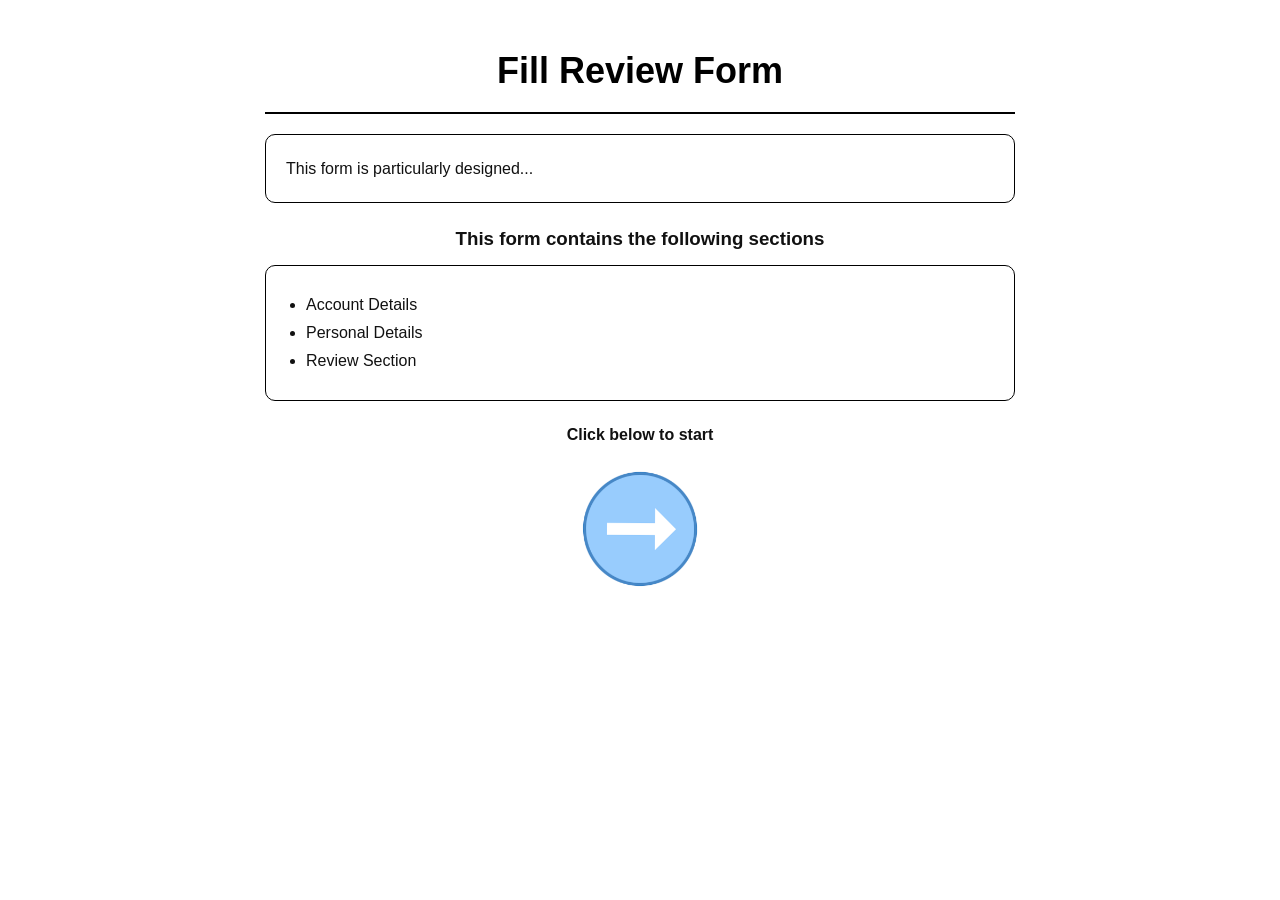
<file: index.html>
<!DOCTYPE html>
<html lang="en">
<head>
    <meta charset="UTF-8">
    <meta name="viewport" content="width=device-width, initial-scale=1.0">
    <title>Multi-Step Form</title>
    <link rel="stylesheet" href="style.css">
</head>
<body class="home">

<h1>Fill Review Form</h1>

<hr>

<p class="intro">
This form is particularly designed...
</p>

<h3>This form contains the following sections</h3>

<ul class="sections">
    <li>Account Details</li>
    <li>Personal Details</li>
    <li>Review Section</li>
</ul>

<p class="start-text">Click below to start</p>

<a class="start-btn" href="./pages/account.html">
    <img src="./images/arrow.webp">
</a>
</html>
</file>
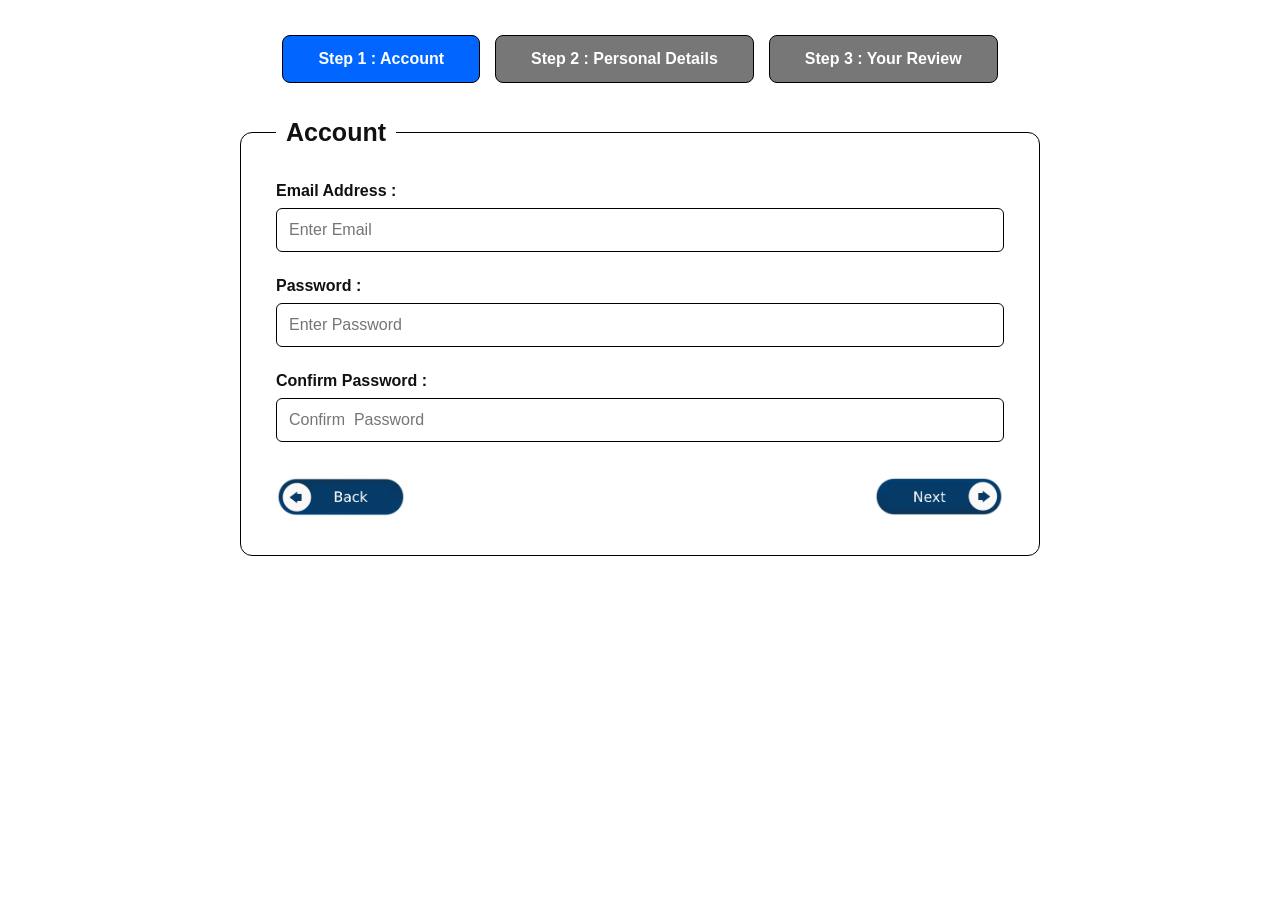
<file: pages/Account.html>
<!doctype html>
<html lang="en">
  <head>
    <meta charset="UTF-8" />
    <meta name="viewport" content="width=device-width, initial-scale=1.0" />
    <title>Account Details</title>
      <link rel="stylesheet" href="../style.css">
  </head>
<body class="form-page">
<nav>
  <ul>
    <li class="current">Step 1 : Account</li>
    <li class="next">Step 2 : Personal Details</li>
    <li class="next">Step 3 : Your Review</li>
  </ul>
</nav>

    <form>
      <fieldset>
        <legend>Account</legend>

        <div>
          <div>
            <label for="email">Email Address : </label>
            <input
              name="email"
              id="email"
              type="email"
              placeholder="Enter Email"
            />
          </div>

          <div>
            <label for="password">Password : </label>
            <input
              name="password"
              id="password"
              type="password"
              placeholder="Enter Password"
            />
          </div>

          <div>
            <label for="confirmpassword">Confirm Password : </label>
            <input
              name="confirmpassword"
              id="confirmpassword"
              type="password"
              placeholder="Confirm  Password"
            />
          </div>
        </div>
<div class="form-buttons">
          <a href="../index.html">
            <img src="../images/back.webp" alt="go back" />
          </a>

          <a href="../pages/personal.html">
            <img src="../images/next.webp" alt="go to Personal details" />
          </a>
        </div>
      </fieldset>
    </form>
  </body>
</html>
</file>
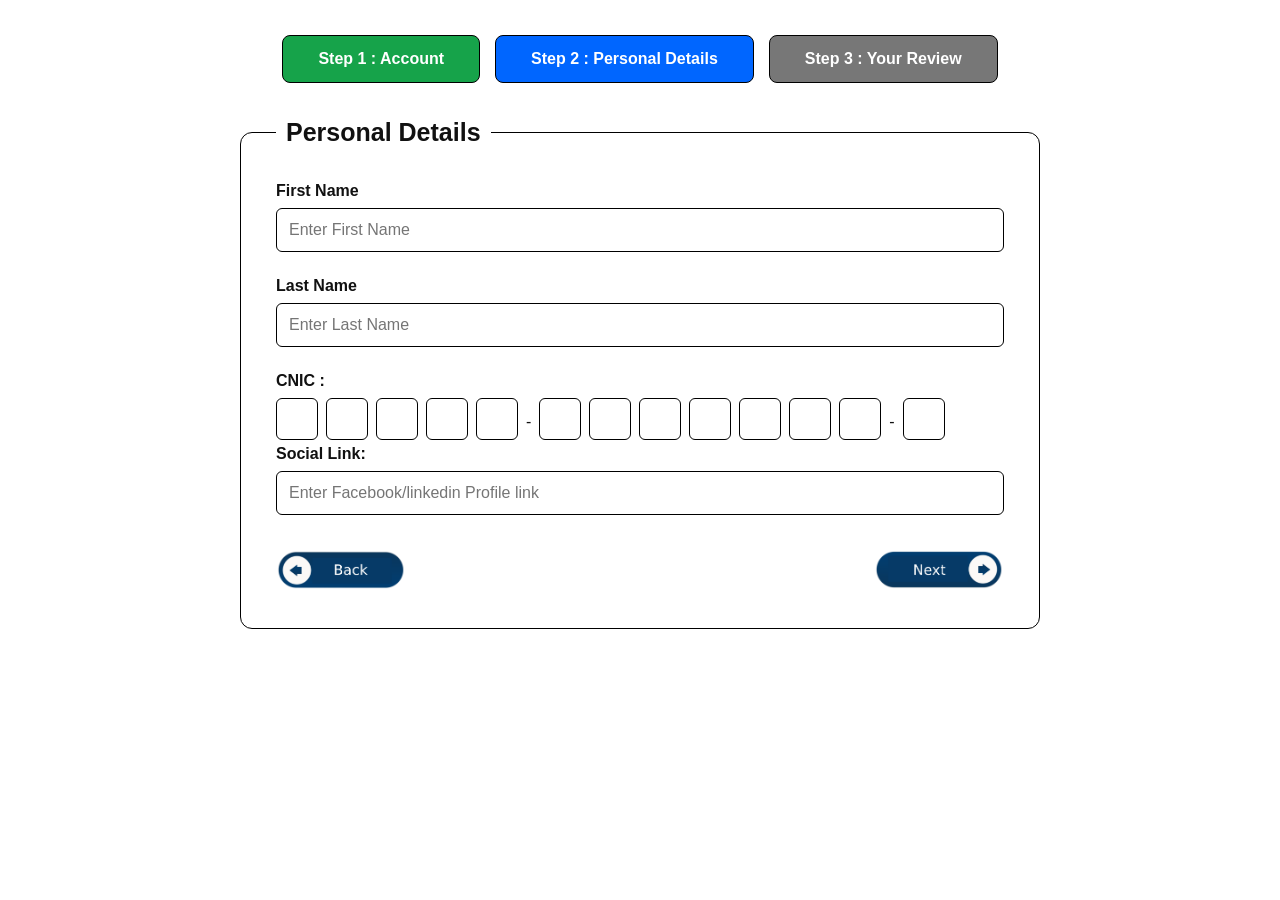
<file: pages/personal.html>
<!DOCTYPE html>
<html lang="en">
<head>
    <meta charset="UTF-8">
    <meta name="viewport" content="width=device-width, initial-scale=1.0">
    <title>Personal Details</title>
      <link rel="stylesheet" href="../style.css">
</head>
<body class="form-page">
    
<nav>
  <ul>
    <li class="completed">Step 1 : Account</li>
    <li class="current">Step 2 : Personal Details</li>
    <li class="next">Step 3 : Your Review</li>
  </ul>
</nav>


    
    <form>
      <fieldset>
        <legend>Personal Details</legend>

   
        <div>
            <label for="firstname" >First Name</label>

            <input type="text" id="firstname" name="firstname" placeholder="Enter First Name">
        </div>

   
        <div>
            <label for="lastname" >Last Name</label>

            <input type="text" id="lastname" name="lastname" placeholder="Enter Last Name">
        </div>

 <label for="cnic">CNIC :</label>
<div class="cnic-boxes">

 

    <input id="cnic" type="text" name="cnic1" maxlength="1" inputmode="numeric">
    <input type="text" name="cnic2" maxlength="1" inputmode="numeric">
    <input type="text" name="cnic3" maxlength="1" inputmode="numeric">
    <input type="text" name="cnic4" maxlength="1" inputmode="numeric">
    <input type="text" name="cnic5" maxlength="1" inputmode="numeric">

    <span>-</span>

    <input type="text" name="cnic6" maxlength="1" inputmode="numeric">
    <input type="text" name="cnic7" maxlength="1" inputmode="numeric">
    <input type="text" name="cnic8" maxlength="1" inputmode="numeric">
    <input type="text" name="cnic9" maxlength="1" inputmode="numeric">
    <input type="text" name="cnic10" maxlength="1" inputmode="numeric">
    <input type="text" name="cnic11" maxlength="1" inputmode="numeric">
    <input type="text" name="cnic12" maxlength="1" inputmode="numeric">

    <span>-</span>

    <input type="text" name="cnic13" maxlength="1" inputmode="numeric">

</div>
    <div>
        <label for="socailLink">Social Link: </label>
        <input type="text" id="socailLink" name="socailLink" placeholder="Enter Facebook/linkedin Profile link">
    </div>

      <div class="form-buttons">
          <a href="../pages/account.html">
            <img src="../images/back.webp" alt="go back" />
          </a>

          <a href="../pages/review.html">
            <img src="../images/next.webp" alt="go to Personal details" />
          </a>
        </div>
      </fieldset>
    </form>
</body>
</html>
</file>
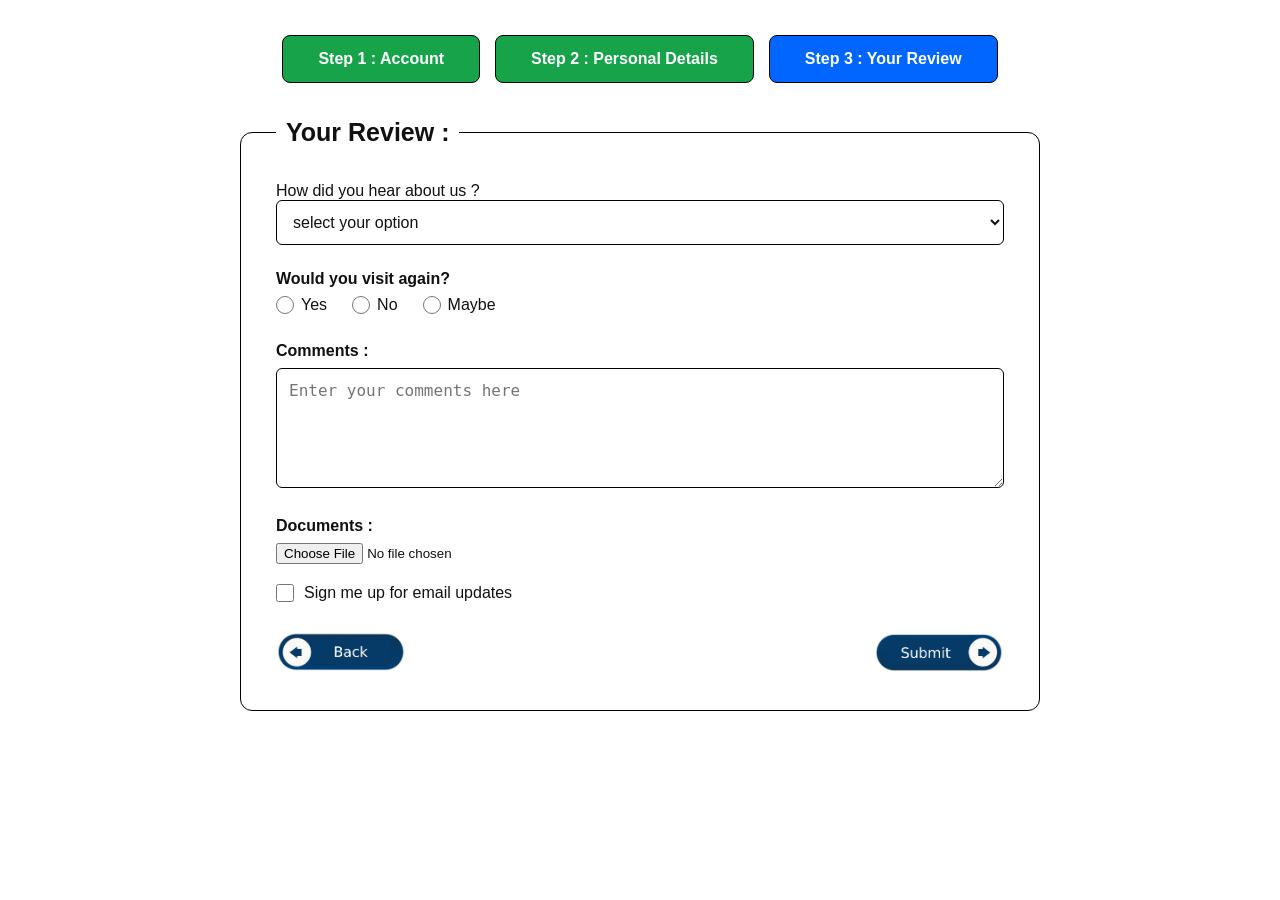
<file: pages/review.html>
<!DOCTYPE html>
<html lang="en">
<head>
    <meta charset="UTF-8">
    <meta name="viewport" content="width=device-width, initial-scale=1.0">
    <title>Your Review</title>
        <link rel="stylesheet" href="../style.css">
</head>
<body class="form-page">
<nav>
  <ul>
    <li class="completed">Step 1 : Account</li>
    <li class="completed">Step 2 : Personal Details</li>
    <li class="current">Step 3 : Your Review</li>
  </ul>
</nav>

    <form>
      <fieldset>
        <legend>Your Review :</legend>

         <div>

            <div>
                <p>How did you hear about us ?</p>
              <select name="source" id="source">
                    <option value="select your option">select your option</option>
                    <option value="facebook">Facebook</option>
                    <option value="instagram">Instagram</option>
                    <option value="twitter">twitter</option>
                </select>
            </div>


          <div>
<label>Would you visit again?</label>

<div class="radio-group">

<label>
<input type="radio" name="visit"> Yes
</label>

<label>
<input type="radio" name="visit"> No
</label>

<label>
<input type="radio" name="visit"> Maybe
</label>

</div>

</div>


            <div>
                <label for="comments">Comments : </label>

                <textarea name="comments" id="comments"  placeholder="Enter your comments here"></textarea>
            </div>


            <div>
                <label for="Documents">Documents : </label>

               <input type="file" name="document">
            </div>

<div class="signup">
    <input type="checkbox" name="signup" id="signup">
    <label for="signup">Sign me up for email updates</label>
</div>
         </div>

   <div class="form-buttons">
          <a href="../pages/personal.html">
            <img src="../images/back.webp" alt="go back" />
          </a>

<button type="submit">
    <img src="../images/submit.webp" alt="submit button">
</button>
        </div>
      </fieldset>
    </form>
  </body>
</html>
</file>
<file: style.css>
* {
  margin: 0;
  padding: 0;
  box-sizing: border-box;
}

body {
  font-family: Arial, sans-serif;
  background: #ffffff;
  color: #111;
}

.home h1 {
  margin: 50px auto 20px;
  text-align: center;
  color: #000;
  font-size: 36px;
}

.home hr,
.home .intro,
.home h3,
.home .sections,
.home .start-text,
.start-btn {
  width: 90%;
  max-width: 750px;
  margin-left: auto;
  margin-right: auto;
}

.home hr {
  border: 0;
  border-top: 2px solid #000;
}

.intro,
.sections {
  background: #fff;
  padding: 20px;
  border-radius: 10px;
  border: 1px solid #000;
}

.intro {
  line-height: 1.7;
  margin-top: 20px;
}

.home h3 {
  margin-top: 25px;
  margin-bottom: 15px;
  text-align: center;
}

.sections {
  padding-left: 40px;
}

.sections li {
  margin: 10px 0;
}

.start-text {
  text-align: center;
  margin-top: 25px;
  font-weight: bold;
}

.start-btn {
  display: flex;
  justify-content: center;
  margin-top: 25px;
}

.start-btn img {
  width: 120px;
  transition: 0.3s;
}

.start-btn img:hover {
  transform: scale(1.08);
}

nav {
  width: 90%;
  max-width: 1000px;
  margin: 35px auto;
}

nav ul {
  display: flex;
  justify-content: center;
  gap: 15px;
  flex-wrap: wrap;
  list-style: none;
}

nav li {
  padding: 14px 35px;
  border-radius: 8px;
  font-weight: bold;
  border: 1px solid #000;
}

.current {
  background: #0066ff;
  color: #fff;
}

.completed {
  background: #16a34a;
  color: #fff;
}

.next {
  background: #777;
  color: #fff;
}


.form-page form {
  width: 90%;
  max-width: 800px;
  margin: auto;
}

fieldset {
  background: #fff;
  border: 1px solid #000;
  border-radius: 12px;
  padding: 35px;
}

legend {
  font-size: 25px;
  font-weight: bold;
  padding: 0 10px;
}

label {
  font-weight: bold;
  display: block;
  margin-bottom: 8px;
}


fieldset div:not(.form-buttons):not(.radio-group):not(.cnic-boxes):not(.signup) {
  margin-bottom: 20px;
}

.signup {
  display: flex;
  align-items: center;
  gap: 10px;
  margin-bottom: 20px;
}

.signup label {
  margin-bottom: 0;
}

input[type=text],
input[type=email],
input[type=password],
select,
textarea {
  width: 100%;
  padding: 12px;
  border: 1px solid #000;
  border-radius: 6px;
  font-size: 16px;
  background: #fff;
  color: #111;
  margin-bottom: 5px;
}

textarea {
  height: 120px;
}


.cnic-boxes {
  display: flex;
  align-items: center;
  gap: 8px;
  flex-wrap: wrap;
}

.cnic-boxes input {
  width: 42px;
  height: 42px;
  text-align: center;
  border: 1px solid #000;
}

.radio-group {
  display: flex;
  gap: 25px;
}

.radio-group label,
.signup label {
  display: flex;
  align-items: center;
  gap: 7px;
  font-weight: normal;
}

.radio-group input,
.signup input {
  width: 18px;
  height: 18px;
  accent-color: #000;
}


button {
  border: 0;
  background: none;
  cursor: pointer;
}

.form-buttons {
  display: flex;
  justify-content: space-between;
  margin-top: 30px;
}

.form-buttons img {
  width: 130px;
}

.form-buttons img:hover {
  transform: scale(1.05);
}

@media (max-width: 600px) {
  nav li {
    width: 100%;
    text-align: center;
  }

  fieldset {
    padding: 20px;
  }

  .radio-group {
    flex-wrap: wrap;
  }

  .form-buttons img {
    width: 90px;
  }
}
</file>
